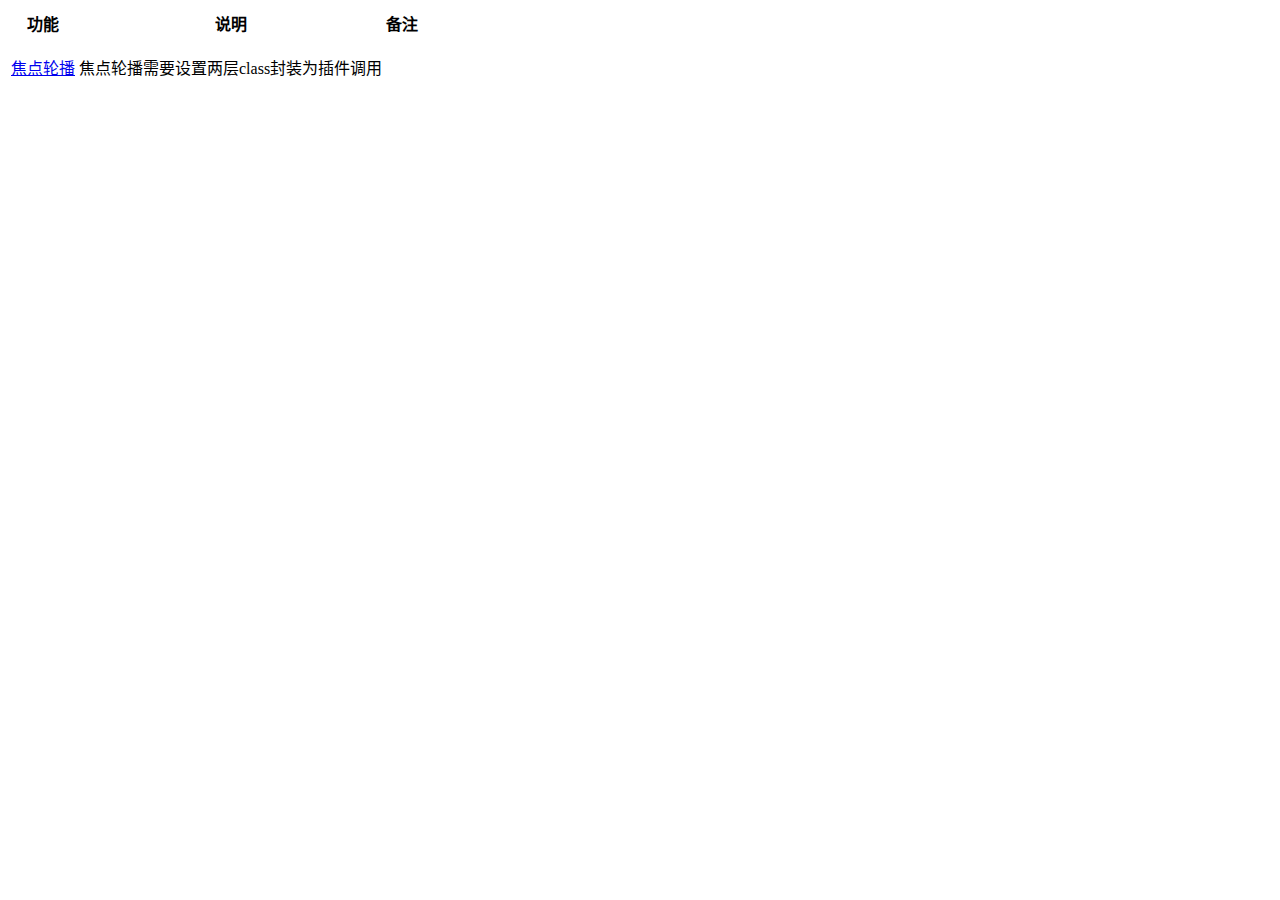
<file: app/index.html>
<!DOCTYPE html>
<html lang="zh-CN">
<head>
    <meta charset="utf-8"  />
    <title>导航</title>
</head>
<body>
<div class="main container">
    <div class="main-inner container-fluid">
        <table class="table table-bordered">
            <thead>
            <tr>
                <th>功能</th>
                <th>说明</th>
                <th>备注</th>
            </tr>
            </thead>
            <tbody>
            <tr>
                <td><a href="#">焦点轮播</a> </td>
                <td><p>焦点轮播需要设置两层class封装为插件调用</p></td>
                <td></td>
            </tr>
            </tbody>
        </table>
    </div>
</div>
</body>
</html>
</file>
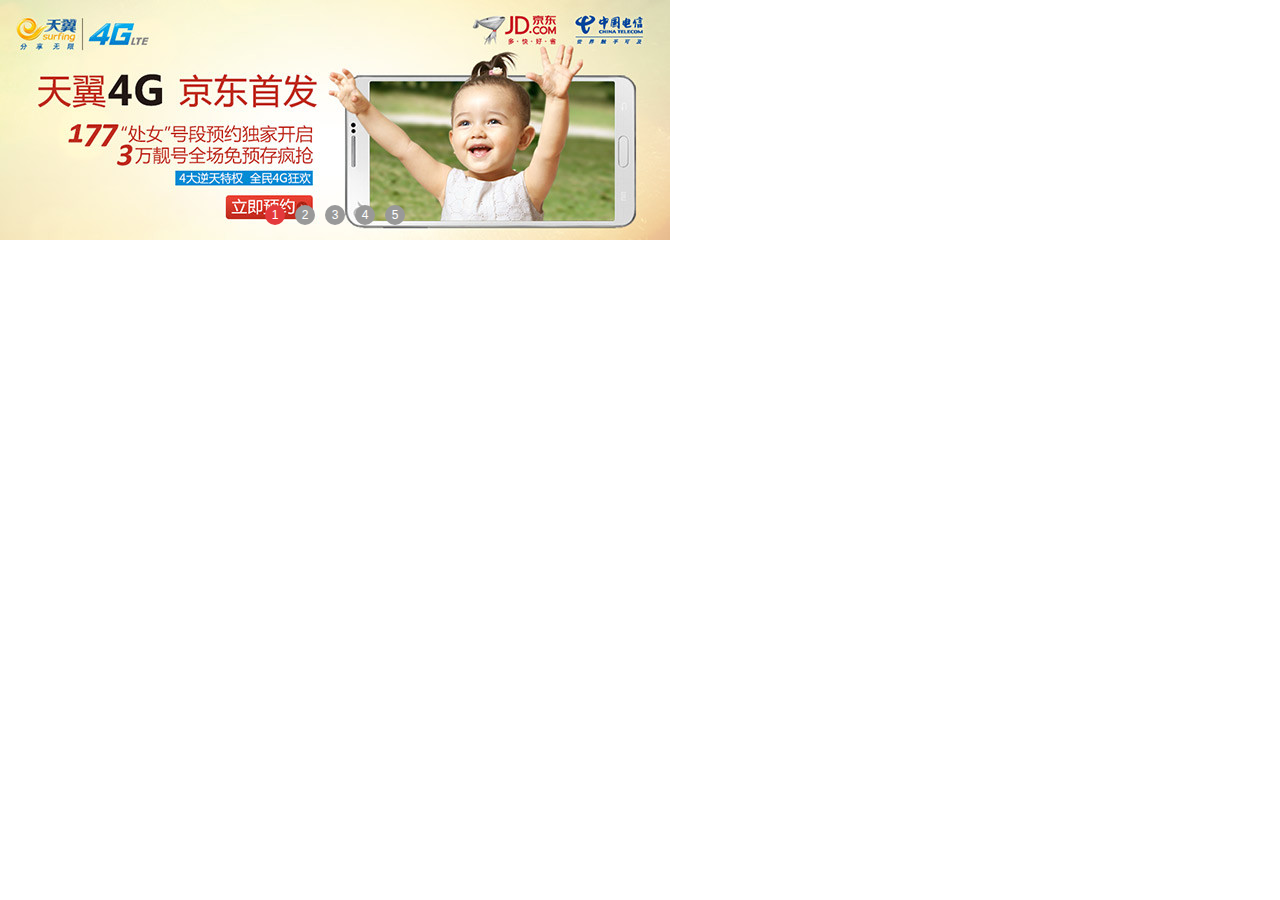
<file: app/焦点轮播.html>
<!DOCTYPE html>
<html lang="ch-ZH">
<head>
    <meta charset="utf-8"   />
    <title>焦点轮播</title>
    <link type="text/css" rel="stylesheet" href="../css/1.css" />
    <link type="text/css" rel="stylesheet" href="../css/reset.css" />
    <script type="text/javascript" src="../js/jquery-1.11.1.min.js"></script>
    <script type="text/javascript" src="../js/jquery.scroll.js"></script>
</head>
<body style="margin: 0;">
<div class="main-scroll">
    <div class="main-inner imgscroll">
        <ul class="tab">
            <li class="active"><a href="#"><img src="../images/1.jpg" /></a> </li>
            <li><a href="#"><img src="../images/2.jpg" /></a> </li>
            <li><a href="#"><img src="../images/3.jpg" /></a> </li>
            <li><a href="#"><img src="../images/4.jpg" /></a> </li>
            <li><a href="#"><img src="../images/5.gif" /></a> </li>
        </ul>
        <ul class="nav">
            <li class="active"><a href="#">1</a> </li>
            <li><a href="#">2</a> </li>
            <li><a href="#">3</a> </li>
            <li><a href="#">4</a> </li>
            <li><a href="#">5</a> </li>
        </ul>
    </div>
</div>
</body>
</html>
</file>
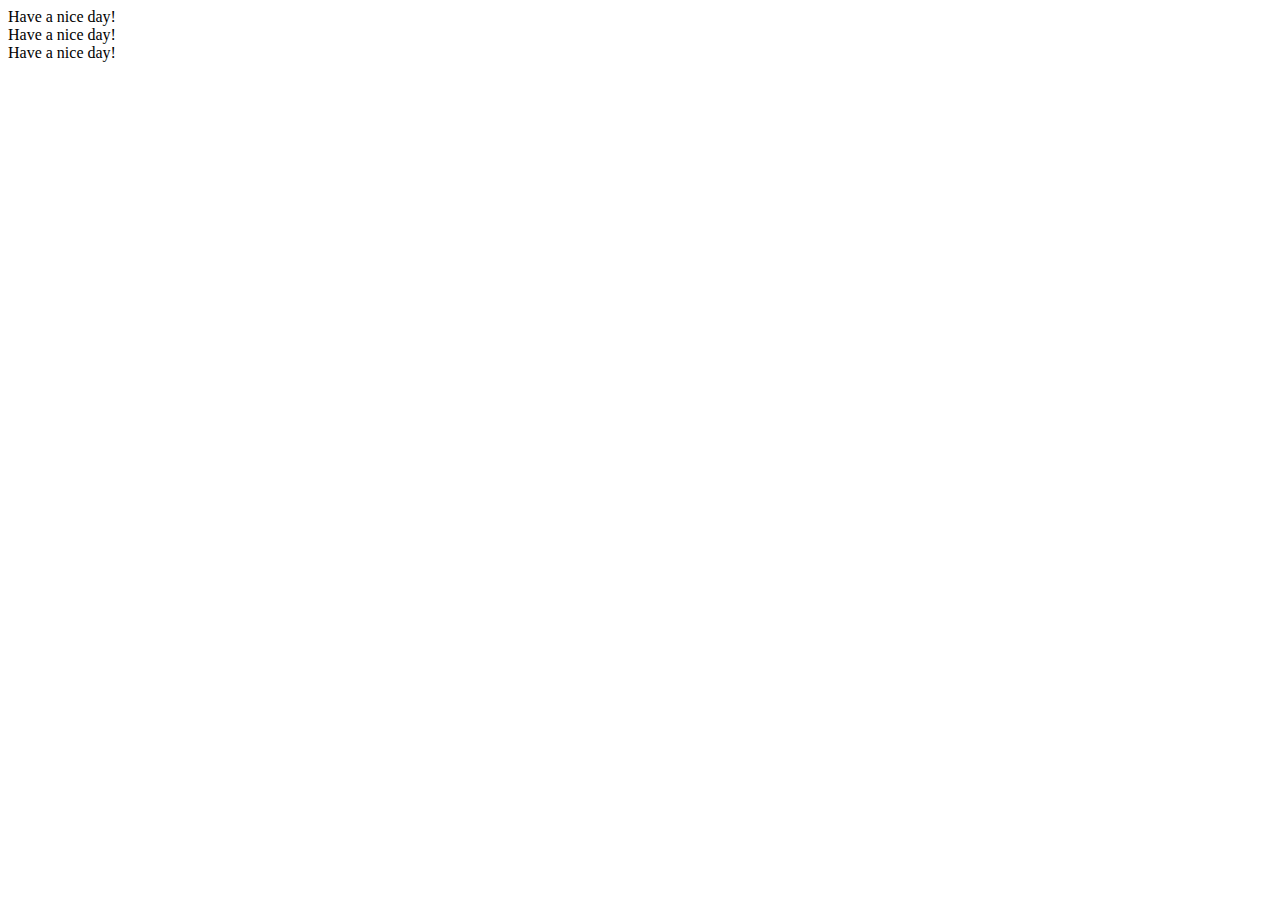
<file: app/高亮.html>
<!DOCTYPE html>
<html>
<head>
    <title></title>
    <script type="text/javascript" src="../js/jquery-1.11.1.min.js"></script>
    <script type="text/javascript" src="../js/jquery.hilight.js"></script>
</head>
<body>
<!--  markup  -->
<div class="hilight { background: 'red', foreground: 'white' }">
    Have a nice day!
</div>
<div class="hilight { foreground: 'orange' }">
    Have a nice day!
</div>
<div class="hilight { background: 'green' }">
    Have a nice day!
</div>
<script type="text/javascript">

        $('.hilight').hilight({
            background:'red',
            foreground:'white'
        });

</script>
</body>
</html>
</file>
<file: css/1.css>
/*焦点轮播*/
.main-scroll .main-inner ul.tab{width: 670px;height: 240px;overflow: hidden;}
.main-scroll .main-inner ul.tab li{float: left;width: 670px;height: 240px;list-style: none;}
.main-scroll .main-inner ul.nav{left: 50%;margin-left: -75px;bottom: 10px;}
.main-scroll .main-inner ul.nav li{float: left;width: 20px;height: 20px;display: block;margin: 5px;}
.main-scroll .main-inner ul.nav li a{width: 20px;height: 20px;display: block;overflow: hidden;border-radius: 50%;background: #999999;color: #ffffff;text-align: center;line-height: 20px;}
.main-scroll .main-inner ul.nav li a:hover{text-decoration: none;}
.main-scroll .main-inner ul.nav li.active a{background: #E4393C;}
.main-scroll .main-inner{width: 670px;height: 240px;position: relative;}
.main-scroll .main-inner ul{position: absolute;}
.main-scroll .main-inner ul.tab{left: 0px;top: 0px;}
</file>
